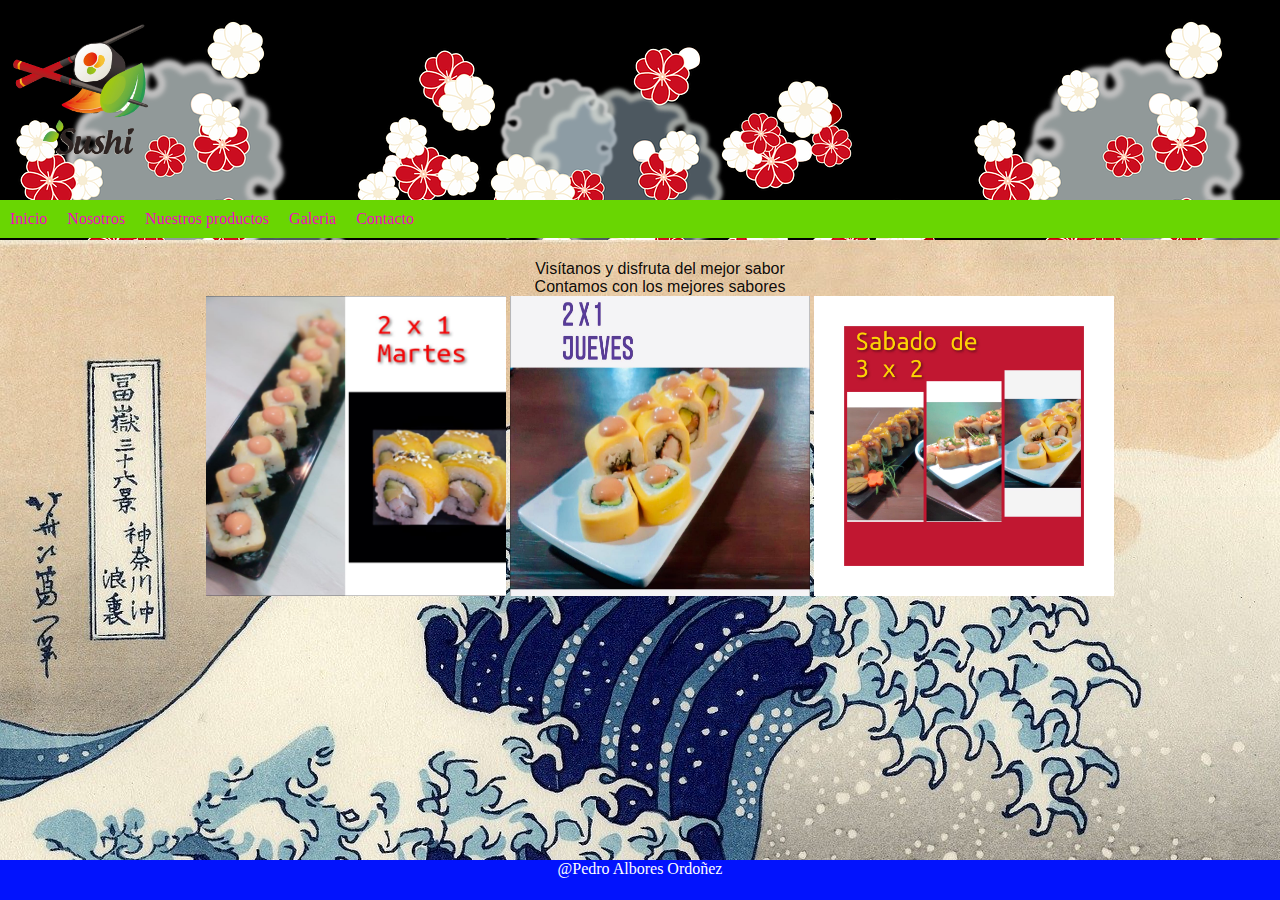
<file: Practica8/index.html>
<!DOCTYPE html>
<html lang="en">
    <head>
        <title></title>
        <meta charset="UTF-8">
        <meta name="viewport" content="width=device-width, initial-scale=1.0">
        <link rel="stylesheet" href="css/style.css">
        <title>Práctica 8</title>
    </head>
    <body>
    <DIV id="encabezado">
        <div id="menu">
            <ul>
                <li><a href="index.html" title="Página principal">Inicio</a></li>
                <li><a href="nosotros.html" title="descripción del negocio">Nosotros</a></li>
                <li><a href="catalogo.html" title="Catálogo">Nuestros productos</a></li>
                <li><a href="galería.html" title="Fotos">Galeria</a></li>
                <li><a href="contacto.html" title="Nuestros datos">Contacto</a></li>
            </ul>
        </div>
    </DIV>
    <div class="areaPrincipal">
        <div id="datos">
            <center>
            <p>Visítanos y disfruta del mejor sabor</p>
            <p>Contamos con los mejores sabores</p>
            <img src="img/m2por1.jpg" width="300px" height="300px">
            <img src="img/2por1.jpg" width="300px" height="300px">
            <img src="img/3por2.jpg" width="300px" height="300px">
        </center>
        </div>
    </div>
    <div class="piePagina">
        <center><p>@Pedro Albores Ordoñez</p></center>
    </div>
    
    </body>
</html>
</file>
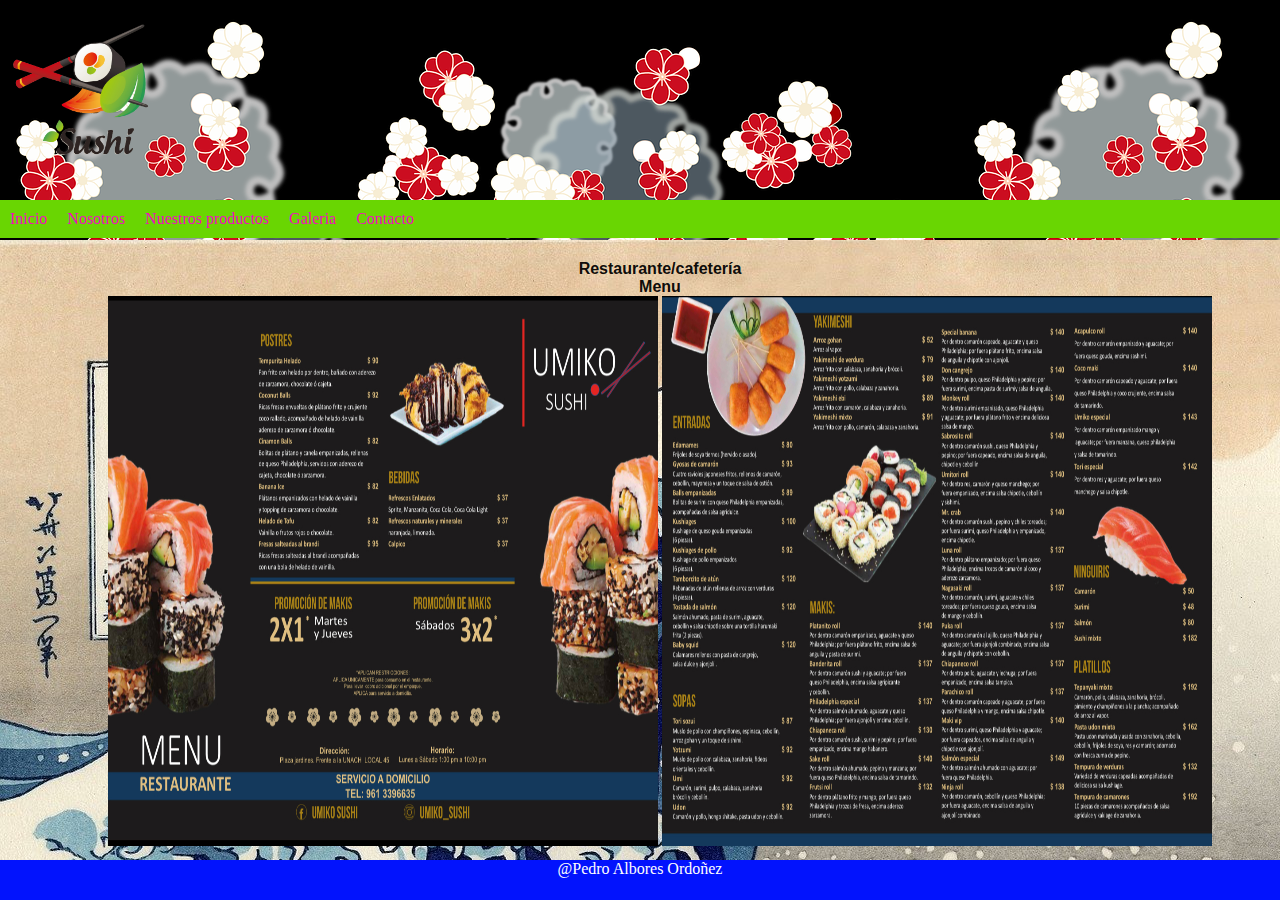
<file: Practica8/catalogo.html>
<!DOCTYPE html>
<html lang="en">
    <head>
        <title></title>
        <meta charset="UTF-8">
        <meta name="viewport" content="width=device-width, initial-scale=1.0">
        <link rel="stylesheet" href="css/style.css">
        <title>Práctica 8</title>
    </head>
    <body>
    <DIV id="encabezado">
        <div id="menu">
            <ul>
                <li><a href="index.html" title="Página principal">Inicio</a></li>
                <li><a href="nosotros.html" title="descripción del negocio">Nosotros</a></li>
                <li><a href="catalogo.html" title="Catálogo">Nuestros productos</a></li>
                <li><a href="galería.html" title="Fotos">Galeria</a></li>
                <li><a href="contacto.html" title="Nuestros datos">Contacto</a></li>
            </ul>
        </div>
    </DIV>
    <div class="areaPrincipal">
        <div id="datos">
            <center>
            <p><b>Restaurante/cafetería</b></p>
            <p><b>Menu</b></p>
            <img src="img/menu1.jpg" width="550px" height="550px">
            <img src="img/menu2.jpg" width="550px" height="550px">
        </center>
        </div>
    </div>
    <div class="piePagina">
        <center><p>@Pedro Albores Ordoñez</p></center>
    </div>
    </body>
</html>
</file>
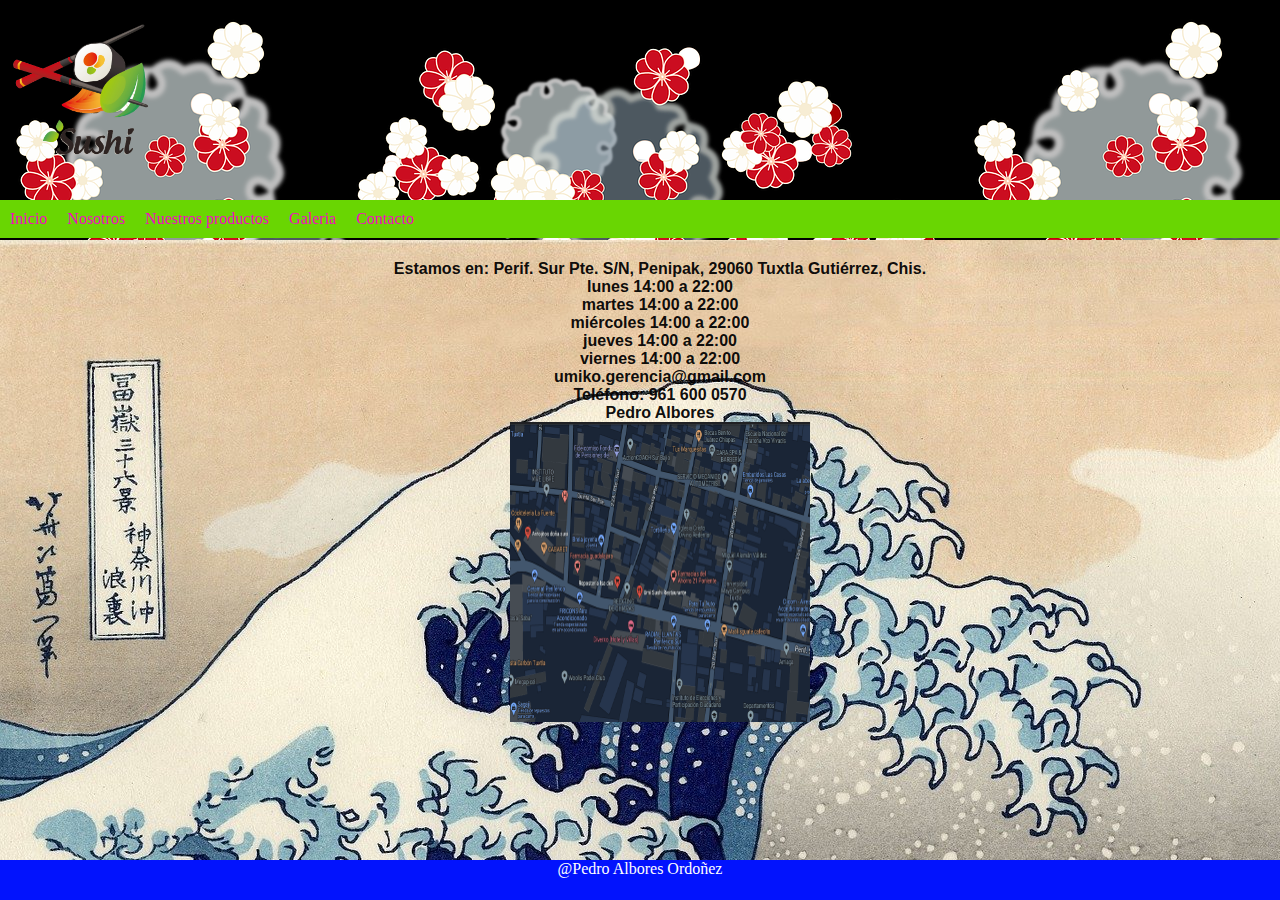
<file: Practica8/contacto.html>
<!DOCTYPE html>
<html lang="en">
    <head>
        <title></title>
        <meta charset="UTF-8">
        <meta name="viewport" content="width=device-width, initial-scale=1.0">
        <link rel="stylesheet" href="css/style.css">
        <title>Práctica 8</title>
    </head>
    <body>
    <DIV id="encabezado">
        <div id="menu">
            <ul>
                <li><a href="index.html" title="Página principal">Inicio</a></li>
                <li><a href="nosotros.html" title="descripción del negocio">Nosotros</a></li>
                <li><a href="catalogo.html" title="Catálogo">Nuestros productos</a></li>
                <li><a href="galería.html" title="Fotos">Galeria</a></li>
                <li><a href="contacto.html" title="Nuestros datos">Contacto</a></li>
            </ul>
        </div>
    </DIV>
    <div class="areaPrincipal">
        <div id="datos">
            <center>
            <p><b>Estamos en: Perif. Sur Pte. S/N, Penipak, 29060 Tuxtla Gutiérrez, Chis.</b></p>
            <p><b>lunes	14:00 a 22:00</b></p>
            <p><b>martes	14:00 a 22:00</b></p>
            <p><b>miércoles	14:00 a 22:00</b></p>
            <p><b>jueves	14:00 a 22:00</b></p>
            <p><b>viernes	14:00 a 22:00</b></p>
            <p><b>umiko.gerencia@gmail.com</b></p>
            <p><b>Teléfono: 961 600 0570</b></p>
            <p><b>Pedro Albores</b></p>
            <img src="img/map.png" width="300px" height="300px"></center>
        </div>
    </div>
    <div class="piePagina">
        <center><p>@Pedro Albores Ordoñez</p></center>
    </div>
    </body>
</html>
</file>
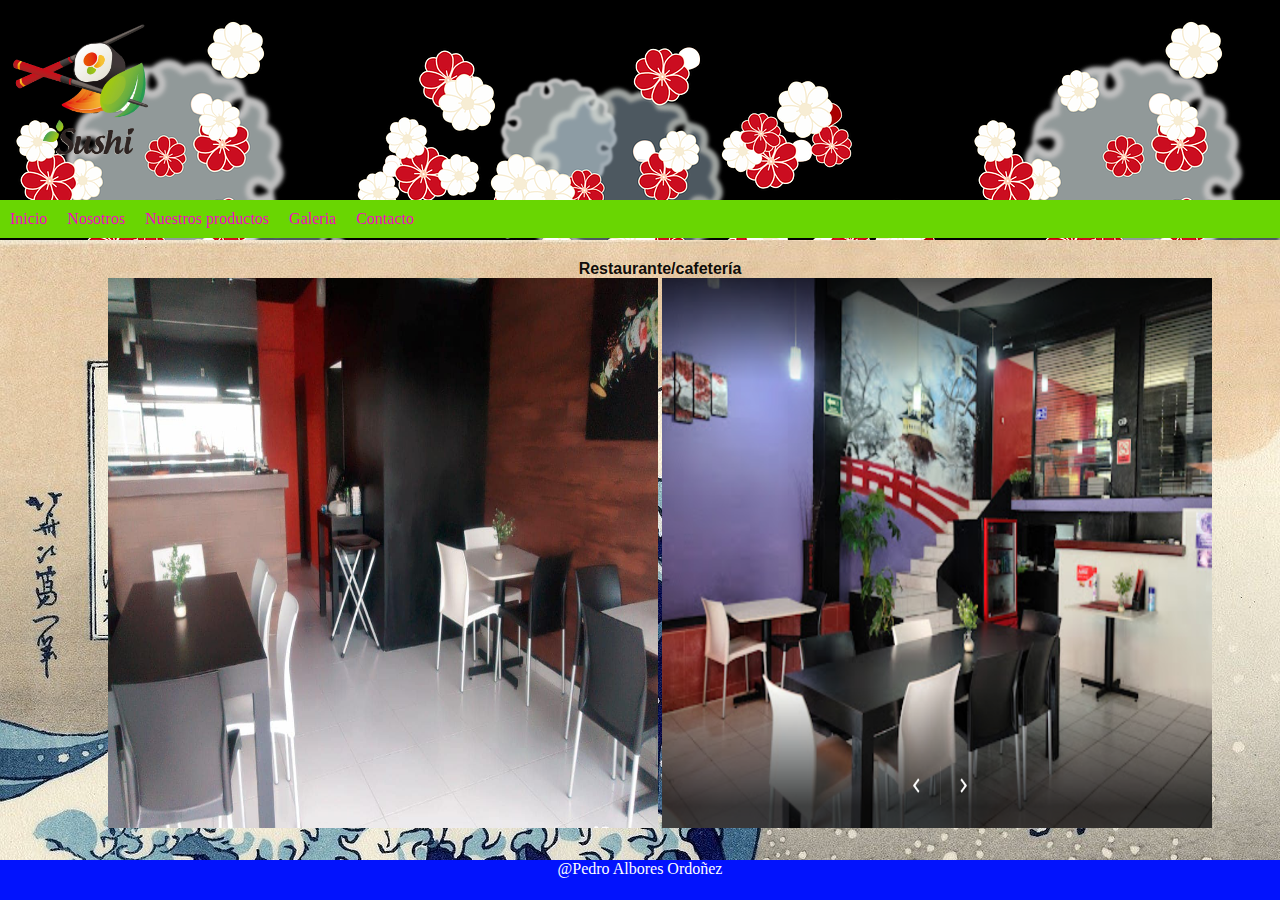
<file: Practica8/galería.html>
<!DOCTYPE html>
<html lang="en">
    <head>
        <title></title>
        <meta charset="UTF-8">
        <meta name="viewport" content="width=device-width, initial-scale=1.0">
        <link rel="stylesheet" href="css/style.css">
        <title>Práctica 8</title>
    </head>
    <body>
    <DIV id="encabezado">
        <div id="menu">
            <ul>
                <li><a href="index.html" title="Página principal">Inicio</a></li>
                <li><a href="nosotros.html" title="descripción del negocio">Nosotros</a></li>
                <li><a href="catalogo.html" title="Catálogo">Nuestros productos</a></li>
                <li><a href="galería.html" title="Fotos">Galeria</a></li>
                <li><a href="contacto.html" title="Nuestros datos">Contacto</a></li>
            </ul>
        </div>
    </DIV>
    <div class="areaPrincipal">
        <div id="datos">
            <center>
            <p><b>Restaurante/cafetería</b></p>
            <img src="img/glr.jpg" width="550px" height="550px">
            <img src="img/lg3.png" width="550px" height="550px">
        </center>
        </div>
    </div>
    <div class="piePagina">
        <center><p>@Pedro Albores Ordoñez</p></center>
    </div>
    </body>
</html>
</file>
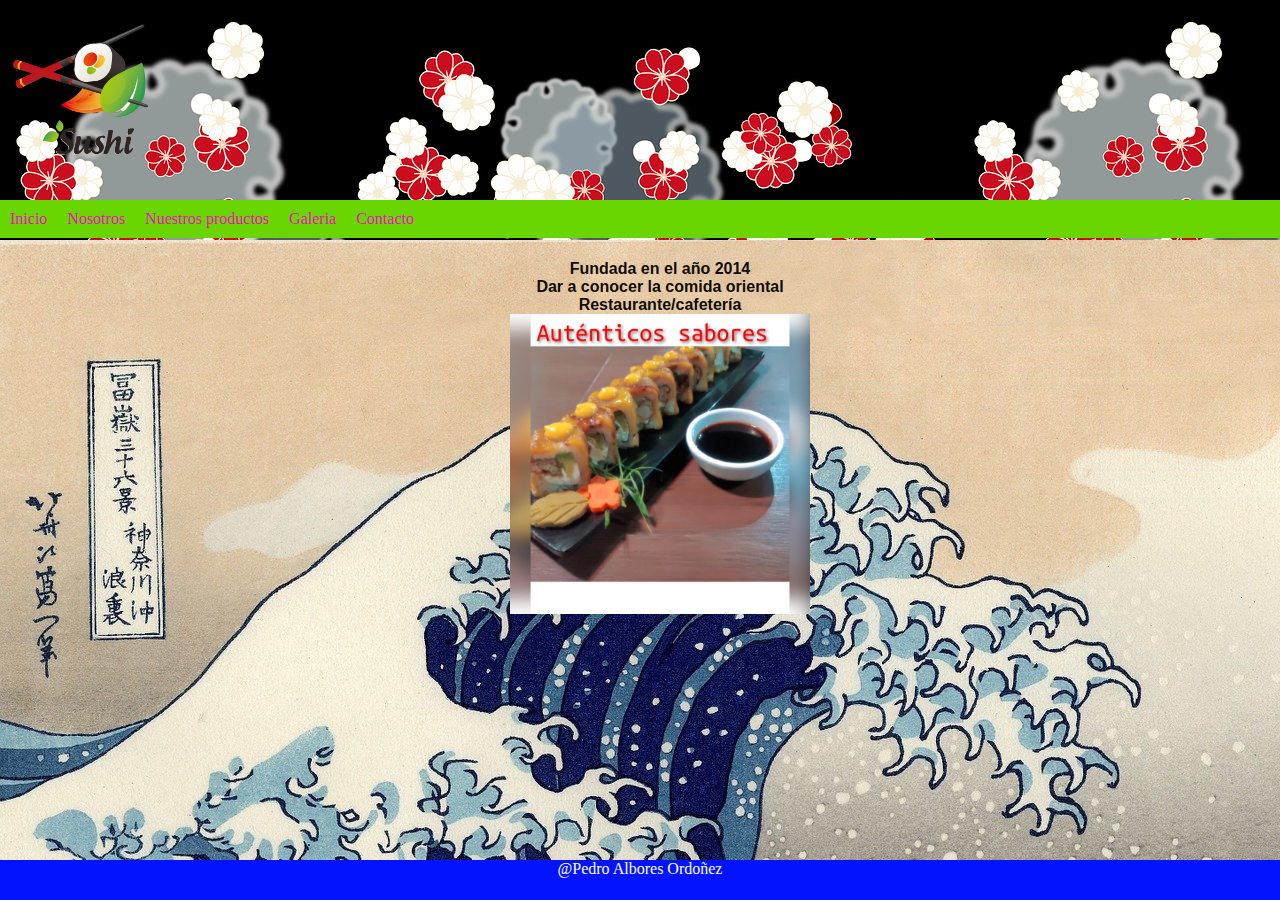
<file: Practica8/nosotros.html>
<!DOCTYPE html>
<html lang="en">
    <head>
        <title></title>
        <meta charset="UTF-8">
        <meta name="viewport" content="width=device-width, initial-scale=1.0">
        <link rel="stylesheet" href="css/style.css">
        <title>Práctica 8</title>
    </head>
    <body>
    <DIV id="encabezado">
        <div id="menu">
            <ul>
                <li><a href="index.html" title="Página principal">Inicio</a></li>
                <li><a href="nosotros.html" title="descripción del negocio">Nosotros</a></li>
                <li><a href="catalogo.html" title="Catálogo">Nuestros productos</a></li>
                <li><a href="galería.html" title="Fotos">Galeria</a></li>
                <li><a href="contacto.html" title="Nuestros datos">Contacto</a></li>
            </ul>
        </div>
    </DIV>
    <div class="areaPrincipal">
        <div id="datos">
            <center>
            <p><b>Fundada en el año 2014</b></p>
            <p><b>Dar a conocer la comida oriental</b></p>
            <p><b>Restaurante/cafetería</b></p>
            <img src="img/img2.jpg" width="300px" height="300px">
        </center>
        </div>
    </div>
    <div class="piePagina">
        <center><p>@Pedro Albores Ordoñez</p></center>
    </div>
    </body>
</html>
</file>
<file: Practica8/css/style.css>
*{
    margin: 0;
    padding: 0;
}
body{
    background-image: url("../img/LG.png");
}
.areaPrincipal{
    background-image: url("../img/Fondo.jpg");
    background-repeat: no-repeat;
    width: 100%;
    height: auto;
    opacity: 2;
    -webkit-background-size: 100% 100%;
    -moz-background-size: 100% 100%;
    -o-background-size: 100% 100%;
    background-size: 100% 100%;
}
#encabezado{
    background-image: url("../img/LG.png");
    height: 240px;
    text-align: center;
    background-image: url("../img/Logo.png");
    background-repeat: no-repeat;
    background-size: 180px 180px;
}
.piePagina{
    width: 100%;
    height: 40px;
    background: #0213fd;
    color: white;
    bottom: 0;
    position: fixed;
    left: 0;
}
#menu{
    height: 40px;
    position: relative;
    top: 200px;
}
ul{
    list-style-type: none;
    margin: 0;
    padding: 0;
    overflow: hidden;
    background-color: #69d602;
}
li{
    float: left;
}
li a{
    display: block;
    color: rgb(243, 8, 192);
    text-align: center;
    padding: 10px;
    text-decoration: none;
}
li a:hover{
    background-color: #111111;
}
#datos {
    width: 100%;
    background-image: url("../img/Fondo2.jpg");
    height: 600px;
    margin: auto;
    opacity: 3;
    color: #020101f6;
    padding: 20px;
    font-family: 'Segoe UI', Tahoma, Geneva, Verdana, sans-serif;
}
</file>
